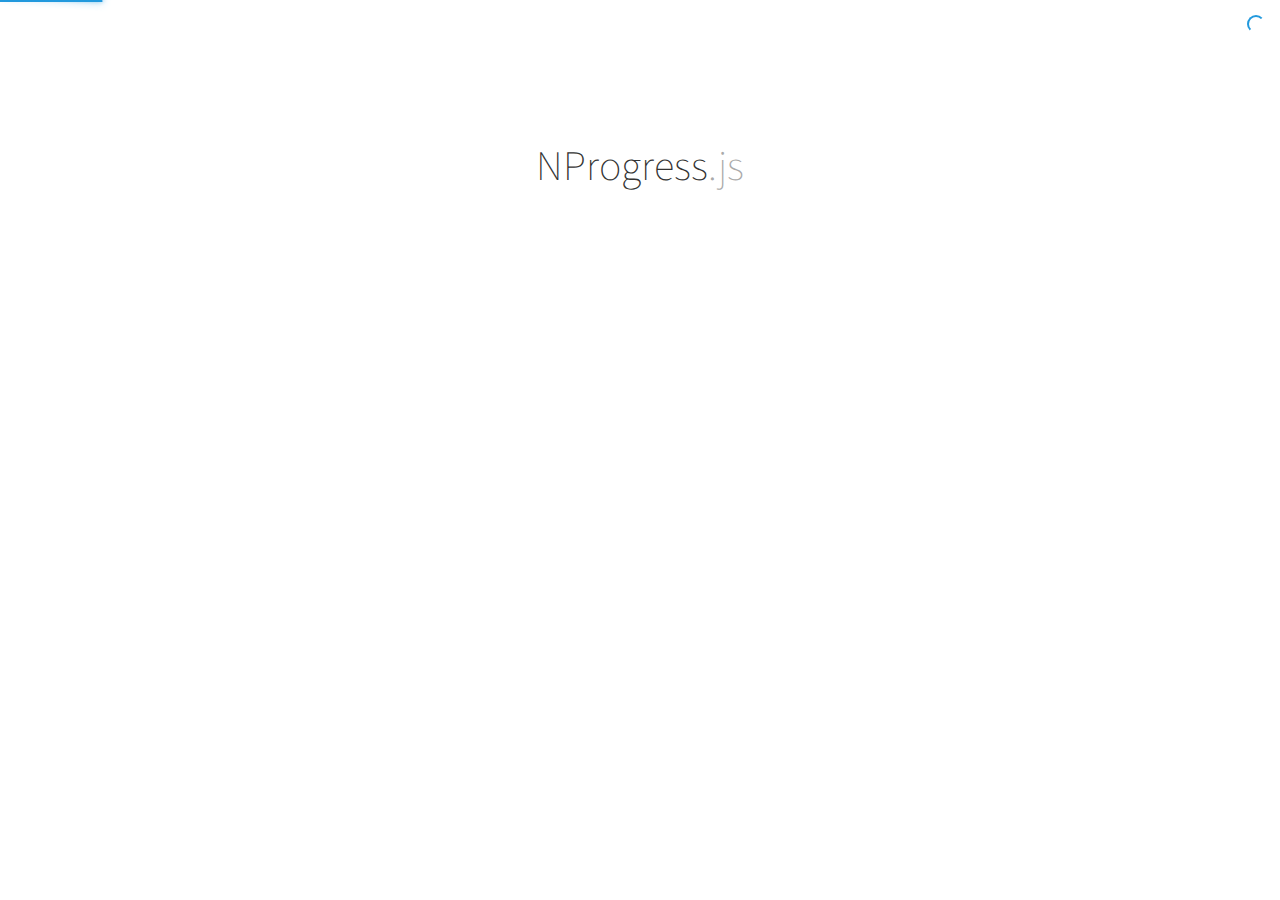
<file: src/main/resources/static/js/lib/nprogress/index.html>
<!DOCTYPE html>
<html lang='en'>
<head>
  <meta charset='utf-8'>
  <title>NProgress: slim progress bars in JavaScript</title>
  <link href='support/style.css' rel='stylesheet' />
  <link href='nprogress.css' rel='stylesheet' />

  <meta name="viewport" content="width=device-width">
  <link href='http://fonts.googleapis.com/css?family=Source+Sans+Pro:200,400,700,400italic' rel='stylesheet' type='text/css'>
  
  <script src="https://code.jquery.com/jquery-1.11.2.min.js"></script>
  <script src='nprogress.js'></script>

  <script>if(location.hostname.match(/ricostacruz\.com$/)){var _gaq=_gaq||[];_gaq.push(["_setAccount","UA-20473929-1"]),_gaq.push(["_trackPageview"]),function(){var a=document.createElement("script");a.type="text/javascript",a.async=!0,a.src=("https:"==document.location.protocol?"https://ssl":"http://www")+".google-analytics.com/ga.js";var b=document.getElementsByTagName("script")[0];b.parentNode.insertBefore(a,b)}()}</script>
</head>

<body style='display: none'>
  <header class='page-header'>
    <span class='nprogress-logo fade out'></span>
    <h1>NProgress<i>.js</i></h1>
    <p class='fade out brief big'>A nanoscopic progress bar. Featuring realistic
    trickle animations to convince your users that something is happening!</p>
  </header>

  <div class='contents fade out'>
    <div class='controls'>
      <p>
        <button class='button play' id='b-0'></button>
        <i>NProgress</i><b>.start()</b>
        &mdash;
        shows the progress bar
      </p>
      <p>
        <button class='button play' id='b-40'></button>
        <i>NProgress</i><b>.set(0.4)</b>
        &mdash;
        sets a percentage
      </p>
      <p>
        <button class='button play' id='b-inc'></button>
        <i>NProgress</i><b>.inc()</b>
        &mdash;
        increments by a little
      </p>
      <p>
        <button class='button play' id='b-100'></button>
        <i>NProgress</i><b>.done()</b>
        &mdash;
        completes the progress
      </p>
    </div>
    <div class='actions'>
      <a href='https://github.com/rstacruz/nprogress' class='button primary big'>
        Download
        v<span class='version'></span>
      </a>
      <p class='brief'>Perfect for Turbolinks, Pjax, and other Ajax-heavy apps.</p>
    </div>
    <div class='hr-rule'></div>
    <div class='share-buttons'>
      <iframe src="http://ghbtns.com/github-btn.html?user=rstacruz&repo=nprogress&type=watch&count=true"
          allowtransparency="true" frameborder="0" scrolling="0" width="100" height="20"></iframe>
      <iframe src="http://ghbtns.com/github-btn.html?user=rstacruz&type=follow&count=true"
          allowtransparency="true" frameborder="0" scrolling="0" width="175" height="20"></iframe>
      <a href="https://news.ycombinator.com/submit" class="hn-button" data-title="NProgress" data-url="http://ricostacruz.com/nprogress/" data-count="horizontal" data-style="twitter">HN</a>
    </div>
  </div>

  <script>
    $('body').show();
    $('.version').text(NProgress.version);
    NProgress.start();
    setTimeout(function() { NProgress.done(); $('.fade').removeClass('out'); }, 1000);

    $("#b-0").click(function() { NProgress.start(); });
    $("#b-40").click(function() { NProgress.set(0.4); });
    $("#b-inc").click(function() { NProgress.inc(); });
    $("#b-100").click(function() { NProgress.done(); });
  </script>

  <script>var HN=[];HN.factory=function(e){return function(){HN.push([e].concat(Array.prototype.slice.call(arguments,0)))};},HN.on=HN.factory("on"),HN.once=HN.factory("once"),HN.off=HN.factory("off"),HN.emit=HN.factory("emit"),HN.load=function(){var e="hn-button.js";if(document.getElementById(e))return;var t=document.createElement("script");t.id=e,t.src="//hn-button.herokuapp.com/hn-button.js";var n=document.getElementsByTagName("script")[0];n.parentNode.insertBefore(t,n)},HN.load();</script>
</body>
</html>
</file>
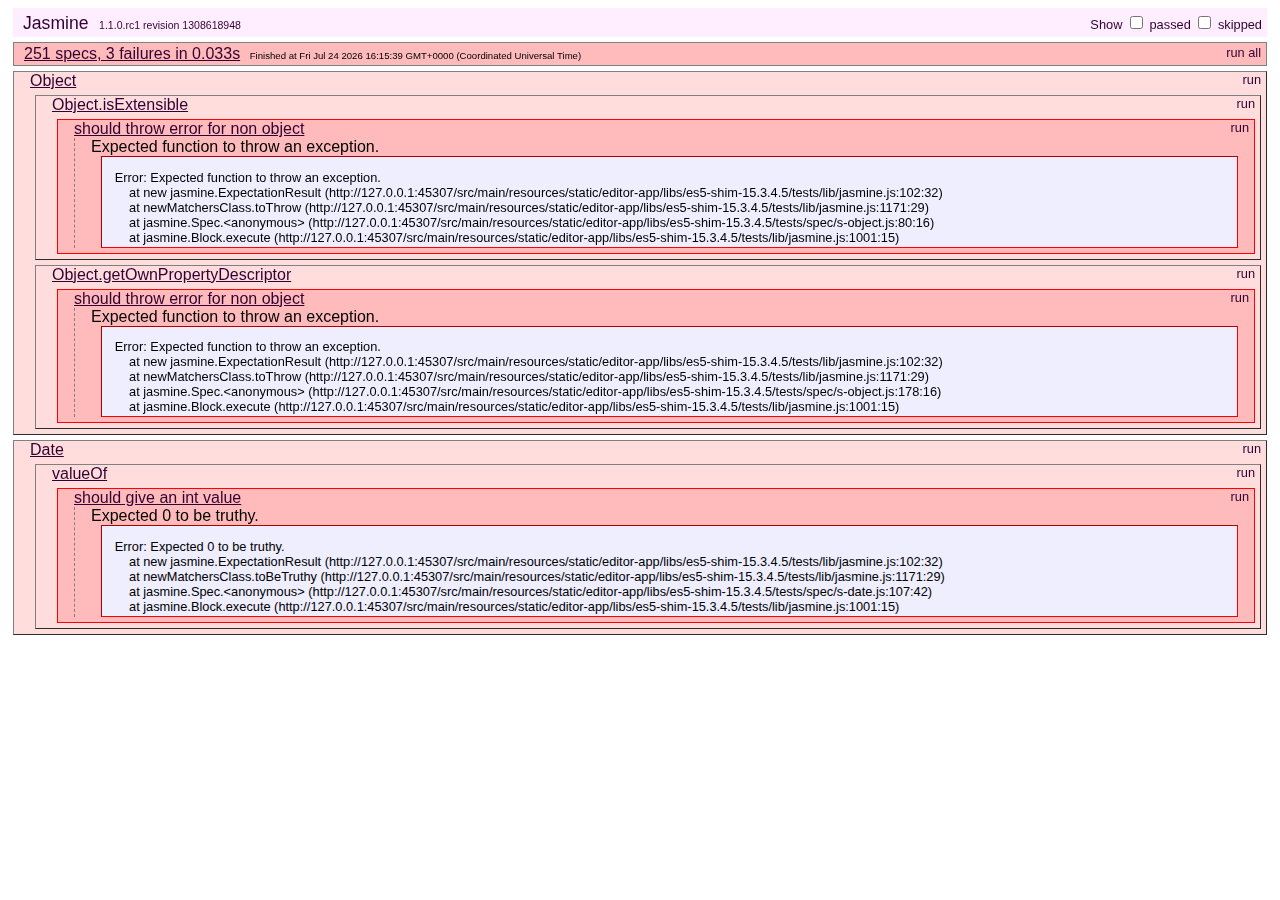
<file: src/main/resources/static/editor-app/libs/es5-shim-15.3.4.5/tests/index.html>
<!DOCTYPE HTML>
<html>
<head>
	<title>Jasmine Spec Runner</title>

	<link rel="shortcut icon" type="image/png" href="lib/jasmine_favicon.png">

	<link rel="stylesheet" type="text/css" href="lib/jasmine.css">
	<script type="text/javascript" src="lib/jasmine.js"></script>
	<script type="text/javascript" src="lib/jasmine-html.js"></script>
	<script type="text/javascript" src="lib/json2.js"></script>

	<!-- include helper files here... -->
	<script src="helpers/h.js"></script>
	<script src="helpers/h-kill.js"></script>
	<script src="helpers/h-matchers.js"></script>

	<!-- include source files here... -->
	<script src="../es5-shim.js"></script>
    <script src="../es5-sham.js"></script>

	<!-- include spec files here... -->
	<script src="spec/s-array.js"></script>
	<script src="spec/s-function.js"></script>
	<script src="spec/s-string.js"></script>
	<script src="spec/s-object.js"></script>
	<script src="spec/s-number.js"></script>
	<script src="spec/s-date.js"></script>


	<script type="text/javascript">
		(function() {
			var jasmineEnv = jasmine.getEnv();
			jasmineEnv.updateInterval = 1000;

			var trivialReporter = new jasmine.TrivialReporter();

			jasmineEnv.addReporter(trivialReporter);

			jasmineEnv.specFilter = function(spec) {
				return trivialReporter.specFilter(spec);
			};

			var currentWindowOnload = window.onload;

			window.onload = function() {
				if (currentWindowOnload) {
					currentWindowOnload();
				}
				execJasmine();
			};

			function execJasmine() {
				jasmineEnv.execute();
			}

		})();
	</script>

</head>

<body>
</body>
</html>
</file>
<file: src/main/resources/static/js/lib/nprogress/support/style.css>
i, b {
  font-style: normal;
  font-weight: 400;
}

body, html {
  padding: 0;
  margin: 0;
}

body {
  background: white;
}

body, td, input, textarea {
  font-family: source sans pro, sans-serif;
  font-size: 14px;
  line-height: 1.5;
  color: #222;
}

button {
  cursor: pointer;
}

* {
  text-rendering: optimizeLegibility;
  -webkit-font-smoothing: antialiased;
}

.nprogress-logo {
  display: inline-block;

  width: 100px;
  height: 20px;
  border: solid 4px #2d9;
  border-radius: 10px;

  position: relative;
}
.nprogress-logo:after {
  content: '';
  display: block;

  position: absolute;
  top: 4px;
  left: 4px;
  bottom: 4px;
  width: 40%;

  background: #2d9;
  border-radius: 3px;
}

.fade {
  transition: all 300ms linear 700ms;
  -webkit-transform: translate3d(0,0,0);
  -moz-transform: translate3d(0,0,0);
  -ms-transform: translate3d(0,0,0);
  -o-transform: translate3d(0,0,0);
  transform: translate3d(0,0,0);
  opacity: 1;
}

.fade.out {
  opacity: 0;
}

button {
  margin: 0;
  padding: 0;
  border: 0;
  outline: 0;
}

.button {
  display: inline-block;
  text-decoration: none;

  background: #eee;
  color: #777;
  border-radius: 2px;

  padding: 8px 10px;
  font-weight: 700;
  text-align: left;
}

.button.play:before {
  content: '\25b6';
}

.button:hover {
  background: #2d9;
  color: #fff;
}

.button.primary {
  background: #2d9;
  color: #fff;
}
.button.primary:hover {
  background: #1c8;
}

.button:active {
  background: #2d9;
  box-shadow: inset 0 0 4px rgba(0, 0, 0, 0.6);
}

.controls {
  text-align: left;
  margin: 0 auto;
  max-width: 300px;
  color: #666;
}

.controls .button {
  width: 40px;
  margin-right: 10px;
  text-align: center;
}

.controls i {
  color: #999;
}

.controls b {
  color: #29d;
  font-weight: 700;
}

.controls {
  font-size: 0.9em;
}

.page-header {
  text-align: center;
  max-width: 400px;
  padding: 3em 20px;
  margin: 0 auto;
}

.page-header h1 {
  font-size: 2.0em;
  text-align: center;
  font-weight: 200;
  line-height: 1.3;
  color: #333;
  margin: 0;
}

p.brief {
  line-height: 1.4;
  font-style: italic;
  color: #888;
}

p.brief.big {
  font-size: 1.1em;
}

@media (min-width: 480px) {
  .page-header h1 {
    margin-top: 1em;
    margin-bottom: 0.4em;
  }
}

.page-header h1 i {
  color: #aaa;
  font-style: normal;
  font-weight: 200;
}

@media (min-width: 480px) {
  .page-header h1 {
    font-size: 3em; }
  .page-header {
    padding: 4.5em 20px 3.5em 20px;
  }
}

/* --- */

.actions {
  text-align: center;
  margin: 2em 0;
}

@media (min-width: 480px) {
  .actions {
    margin: 4.5em 0 3.5em 0;
  }
}

.big.button {
  padding-left: 30px;
  padding-right: 30px;
  font-size: 1.1em;
}


/* ---- */

div.hr-rule {
  height: 1px;
  width: 100px;
  margin: 40px auto;
  background: #ddd;
}
.share-buttons {
  margin: 0 auto;
  text-align: center;
}
</file>
<file: src/main/resources/static/js/lib/nprogress/nprogress.css>
/* Make clicks pass-through */
#nprogress {
  pointer-events: none;
}

#nprogress .bar {
  background: #29d;

  position: fixed;
  z-index: 1031;
  top: 0;
  left: 0;

  width: 100%;
  height: 2px;
}

/* Fancy blur effect */
#nprogress .peg {
  display: block;
  position: absolute;
  right: 0px;
  width: 100px;
  height: 100%;
  box-shadow: 0 0 10px #29d, 0 0 5px #29d;
  opacity: 1.0;

  -webkit-transform: rotate(3deg) translate(0px, -4px);
      -ms-transform: rotate(3deg) translate(0px, -4px);
          transform: rotate(3deg) translate(0px, -4px);
}

/* Remove these to get rid of the spinner */
#nprogress .spinner {
  display: block;
  position: fixed;
  z-index: 1031;
  top: 15px;
  right: 15px;
}

#nprogress .spinner-icon {
  width: 18px;
  height: 18px;
  box-sizing: border-box;

  border: solid 2px transparent;
  border-top-color: #29d;
  border-left-color: #29d;
  border-radius: 50%;

  -webkit-animation: nprogress-spinner 400ms linear infinite;
          animation: nprogress-spinner 400ms linear infinite;
}

.nprogress-custom-parent {
  overflow: hidden;
  position: relative;
}

.nprogress-custom-parent #nprogress .spinner,
.nprogress-custom-parent #nprogress .bar {
  position: absolute;
}

@-webkit-keyframes nprogress-spinner {
  0%   { -webkit-transform: rotate(0deg); }
  100% { -webkit-transform: rotate(360deg); }
}
@keyframes nprogress-spinner {
  0%   { transform: rotate(0deg); }
  100% { transform: rotate(360deg); }
}
</file>
<file: src/main/resources/static/editor-app/libs/es5-shim-15.3.4.5/tests/lib/jasmine.css>
body {
  font-family: "Helvetica Neue Light", "Lucida Grande", "Calibri", "Arial", sans-serif;
}


.jasmine_reporter a:visited, .jasmine_reporter a {
  color: #303; 
}

.jasmine_reporter a:hover, .jasmine_reporter a:active {
  color: blue; 
}

.run_spec {
  float:right;
  padding-right: 5px;
  font-size: .8em;
  text-decoration: none;
}

.jasmine_reporter {
  margin: 0 5px;
}

.banner {
  color: #303;
  background-color: #fef;
  padding: 5px;
}

.logo {
  float: left;
  font-size: 1.1em;
  padding-left: 5px;
}

.logo .version {
  font-size: .6em;
  padding-left: 1em;
}

.runner.running {
  background-color: yellow;
}


.options {
  text-align: right;
  font-size: .8em;
}




.suite {
  border: 1px outset gray;
  margin: 5px 0;
  padding-left: 1em;
}

.suite .suite {
  margin: 5px; 
}

.suite.passed {
  background-color: #dfd;
}

.suite.failed {
  background-color: #fdd;
}

.spec {
  margin: 5px;
  padding-left: 1em;
  clear: both;
}

.spec.failed, .spec.passed, .spec.skipped {
  padding-bottom: 5px;
  border: 1px solid gray;
}

.spec.failed {
  background-color: #fbb;
  border-color: red;
}

.spec.passed {
  background-color: #bfb;
  border-color: green;
}

.spec.skipped {
  background-color: #bbb;
}

.messages {
  border-left: 1px dashed gray;
  padding-left: 1em;
  padding-right: 1em;
}

.passed {
  background-color: #cfc;
  display: none;
}

.failed {
  background-color: #fbb;
}

.skipped {
  color: #777;
  background-color: #eee;
  display: none;
}


/*.resultMessage {*/
  /*white-space: pre;*/
/*}*/

.resultMessage span.result {
  display: block;
  line-height: 2em;
  color: black;
}

.resultMessage .mismatch {
  color: black;
}

.stackTrace {
  white-space: pre;
  font-size: .8em;
  margin-left: 10px;
  max-height: 5em;
  overflow: auto;
  border: 1px inset red;
  padding: 1em;
  background: #eef;
}

.finished-at {
  padding-left: 1em;
  font-size: .6em;
}

.show-passed .passed,
.show-skipped .skipped {
  display: block;
}


#jasmine_content {
  position:fixed;
  right: 100%;
}

.runner {
  border: 1px solid gray;
  display: block;
  margin: 5px 0;
  padding: 2px 0 2px 10px;
}
</file>
